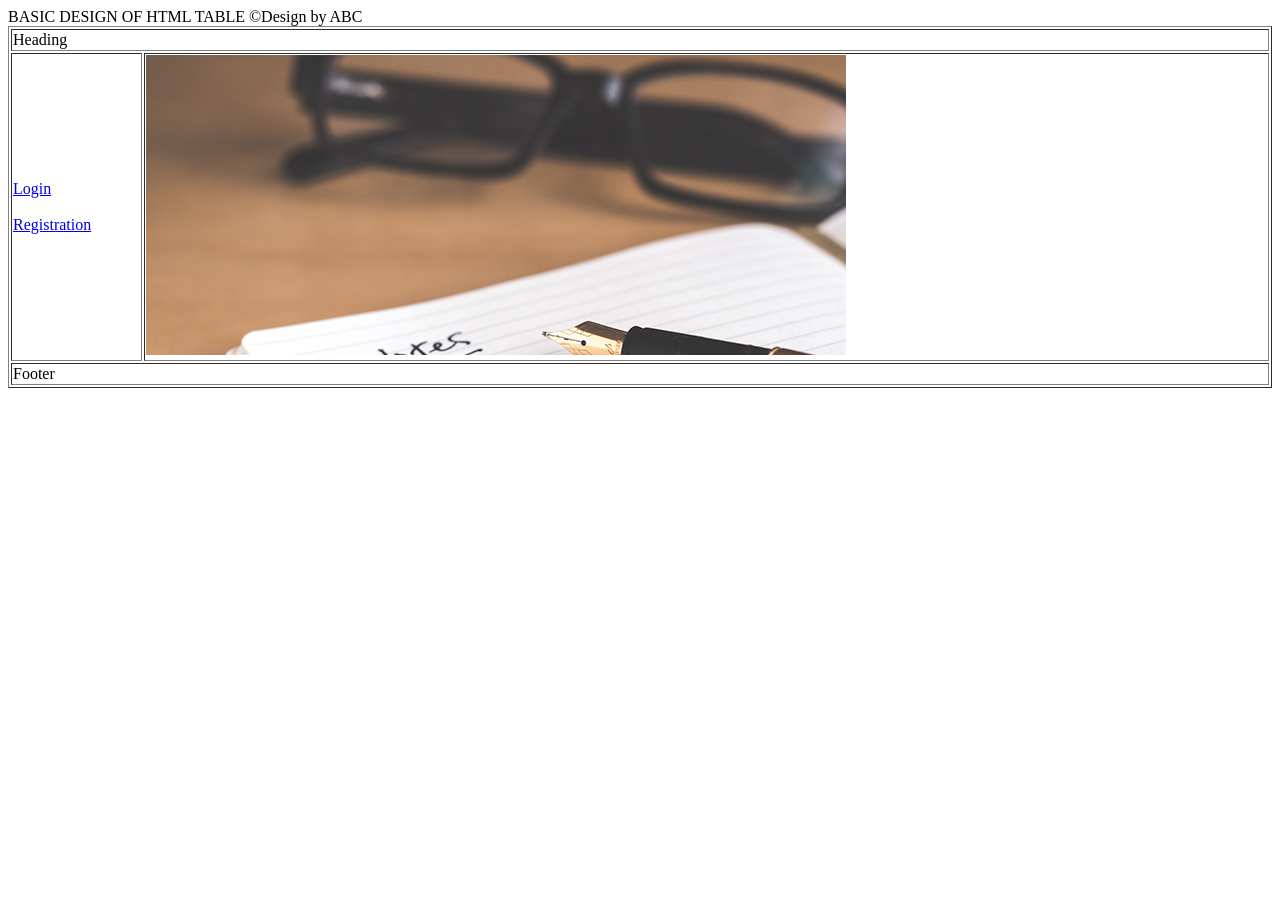
<file: index.html>
<!DOCTYPE html>
<html lang="en">
<head>
    <meta charset="UTF-8">
    <meta name="viewport" content="width=device-width, initial-scale=1.0">
    <title>Document</title>
</head>
<body>
    <table border="1" width="100%">
        <thead>BASIC DESIGN OF HTML TABLE</thead>
        <tbody>
            <tr><td colspan="2">Heading</td></tr>
            <tr><td >
                <a href="login.html"target="myframe">Login</a>
                <br><br>
                <a href="registration.html" target="myframe">Registration</a>
            </td>
            <td>
                <iframe name="myframe" height="300" width="700" src="./images/img2.jpg" frameborder="0"></iframe>
            </td></tr>
            <tr><td colspan="2">Footer</td></tr>
        </tbody>
        <tfoot>
            &copy;Design by ABC
        </tfoot>
    </table>
</body>
</html>
</file>
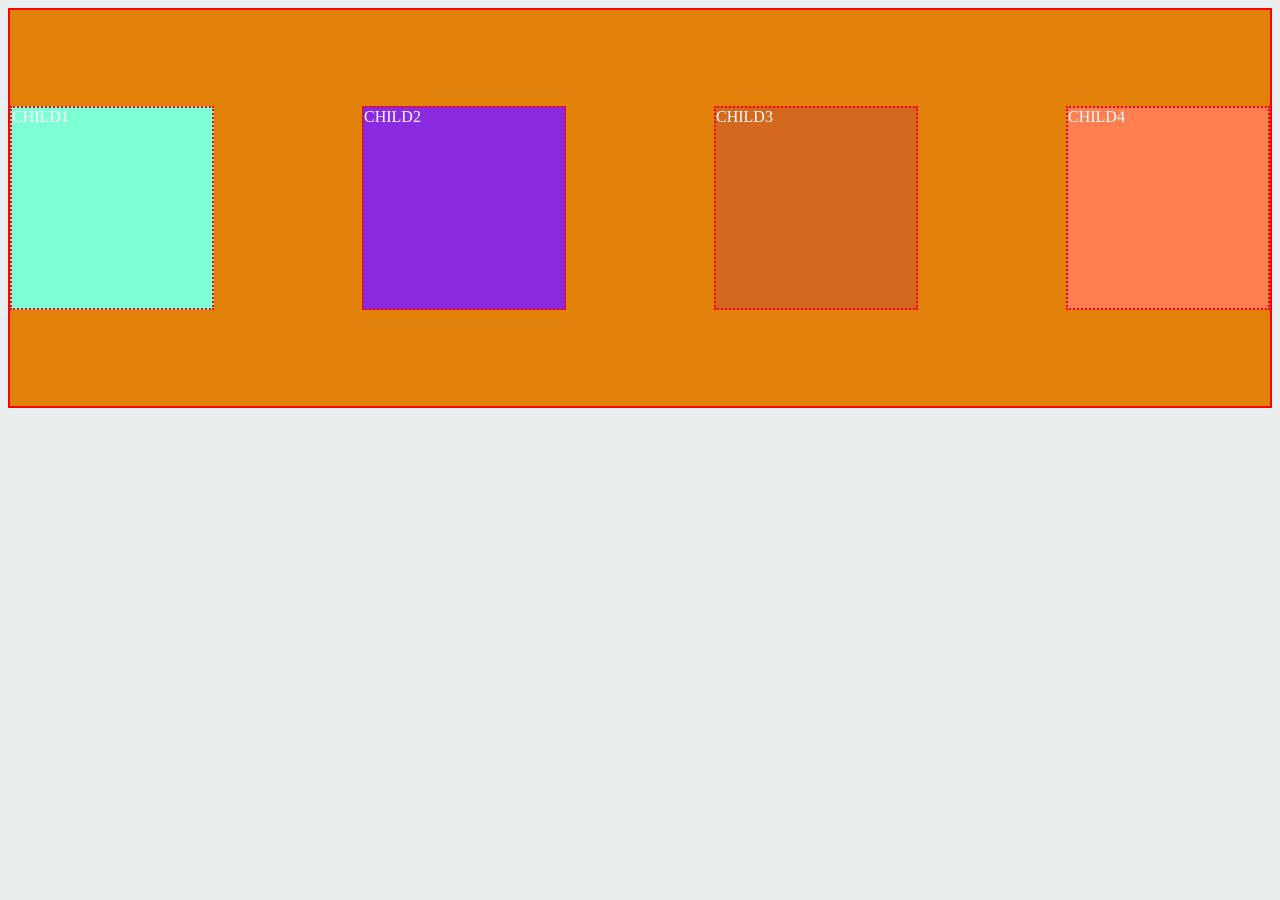
<file: CSSWORK/index.html>
<!DOCTYPE html>
<html lang="en">
<head>
    <meta charset="UTF-8">
    <meta name="viewport" content="width=device-width, initial-scale=1.0">
    <title>Document</title>
    <link rel="stylesheet" href="style.css">
</head>
<body>
    <div class="container">
       <div class="child1" >CHILD1</div>
        <div class="child2" >CHILD2</div>
        <div class="child3" >CHILD3</div>
        <div class="child4" >CHILD4</div>
     </div>
    
</body>
</html>
</file>
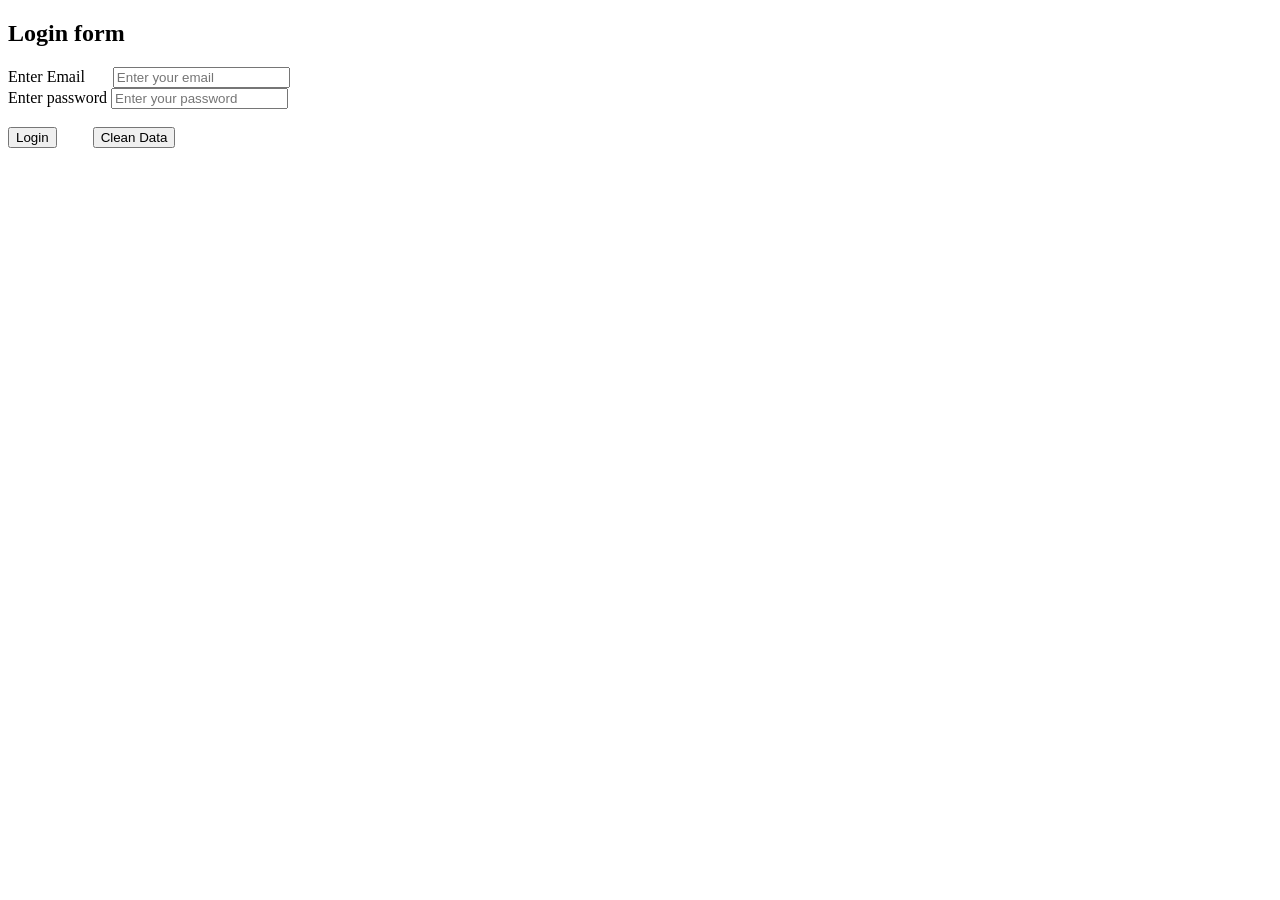
<file: login.html>
<!DOCTYPE html>
<html lang="en">
<head>
    <meta charset="UTF-8">
    <meta name="viewport" content="width=device-width, initial-scale=1.0">
    <title>Document</title>
</head>
<body>
    <h2>Login form</h2>
    <form action="">
        <label for="">Enter Email</label> &nbsp; &nbsp;  &nbsp;
        <input type="email" name="email" placeholder="Enter your email" required>
        <br>
        <label for="">Enter password</label>
        <input type="password" name="pass" placeholder="Enter your password" required>
        <br><br><input type="submit" name="btn" value="Login" id="">
        &nbsp; &nbsp; &nbsp; &nbsp;
        <input type="reset" value="Clean Data">
    </form>
</body>
</html>
</file>
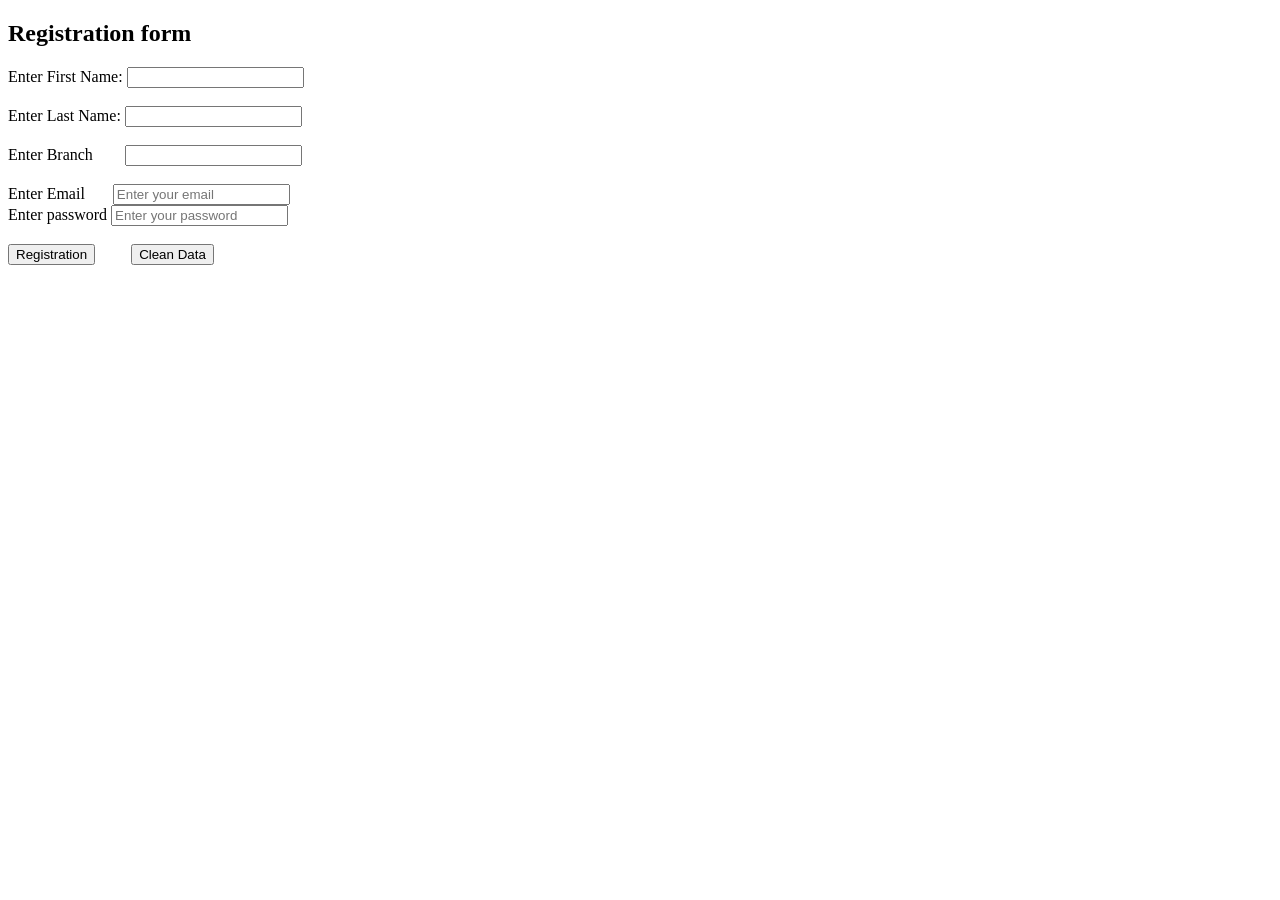
<file: registration.html>
<!DOCTYPE html>
<html lang="en">
<head>
    <meta charset="UTF-8">
    <meta name="viewport" content="width=device-width, initial-scale=1.0">
    <title>Document</title>
</head>
<body><h2>Registration form</h2>
    <form action="success.html">
        <label for="">Enter First Name:</label>
        <input type="text" name="fname" required>
        <br><br>
        <label for="">Enter Last Name:</label>
        <input type="text" name="lname" required>
        <br><br>
        <label for="">Enter Branch</label>&nbsp;&nbsp;&nbsp;&nbsp;&nbsp;&nbsp;&nbsp;
        <input type="text" name="branch">
        <br><br>
        <label for="">Enter Email</label> &nbsp; &nbsp;  &nbsp;
        <input type="email" name="email" placeholder="Enter your email" required>
        <br>
        <label for="">Enter password</label>
        <input type="password" name="pass" placeholder="Enter your password" required>
        <br><br><input type="submit" name="btn" value="Registration" id="">
        &nbsp; &nbsp; &nbsp; &nbsp;
        <input type="reset" value="Clean Data">
    </form></body>
</html>
</file>
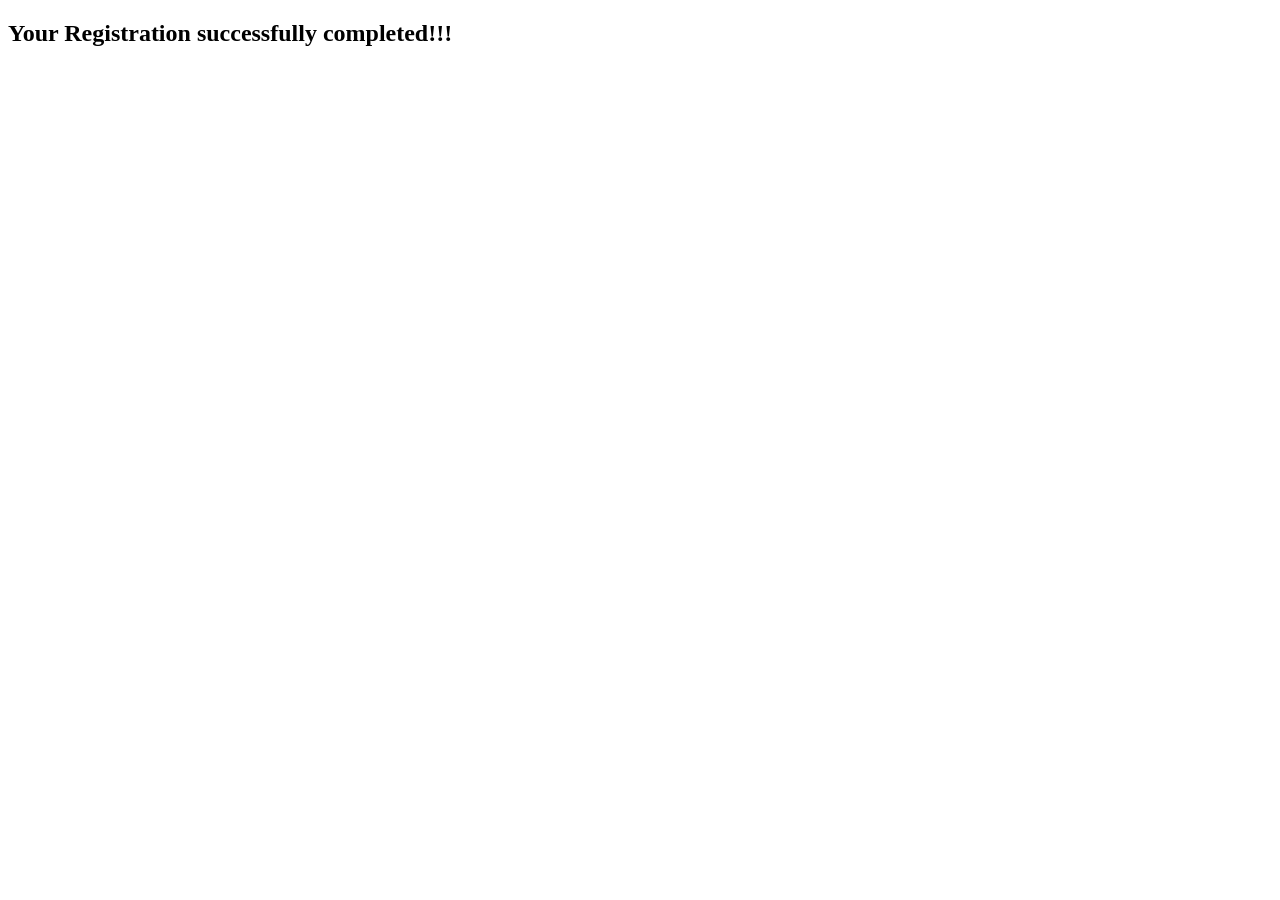
<file: success.html>
<!DOCTYPE html>
<html lang="en">
<head>
    <meta charset="UTF-8">
    <meta name="viewport" content="width=device-width, initial-scale=1.0">
    <title>Document</title>
</head>
<body>
    <h2>
        Your Registration successfully completed!!!
    </h2>
</body>
</html>
</file>
<file: CSSWORK/style.css>
body {
    background-color: rgb(233, 239, 239);
}

.container {
    background-color: rgb(226, 129, 9);
    height: 400px;
    border: 2px solid red;
    flex-direction: row;
    box-sizing: border-box;
    display: flex;
    justify-content: space-between; /* Adds equal space between child elements */
    align-items: center; 
}

.child1, .child2, .child3, .child4 {
    background-color: rgb(226, 43, 128);
    height: 200px;
    width: 200px;
    border: 2px dotted red;
    display: flex; 
    
    color: white;
}

.child1 {
    background-color: aquamarine;
}

.child2 {
    background-color: blueviolet;
}

.child3 {
    background-color: chocolate;
}

.child4 {
    background-color: coral;
}
</file>
